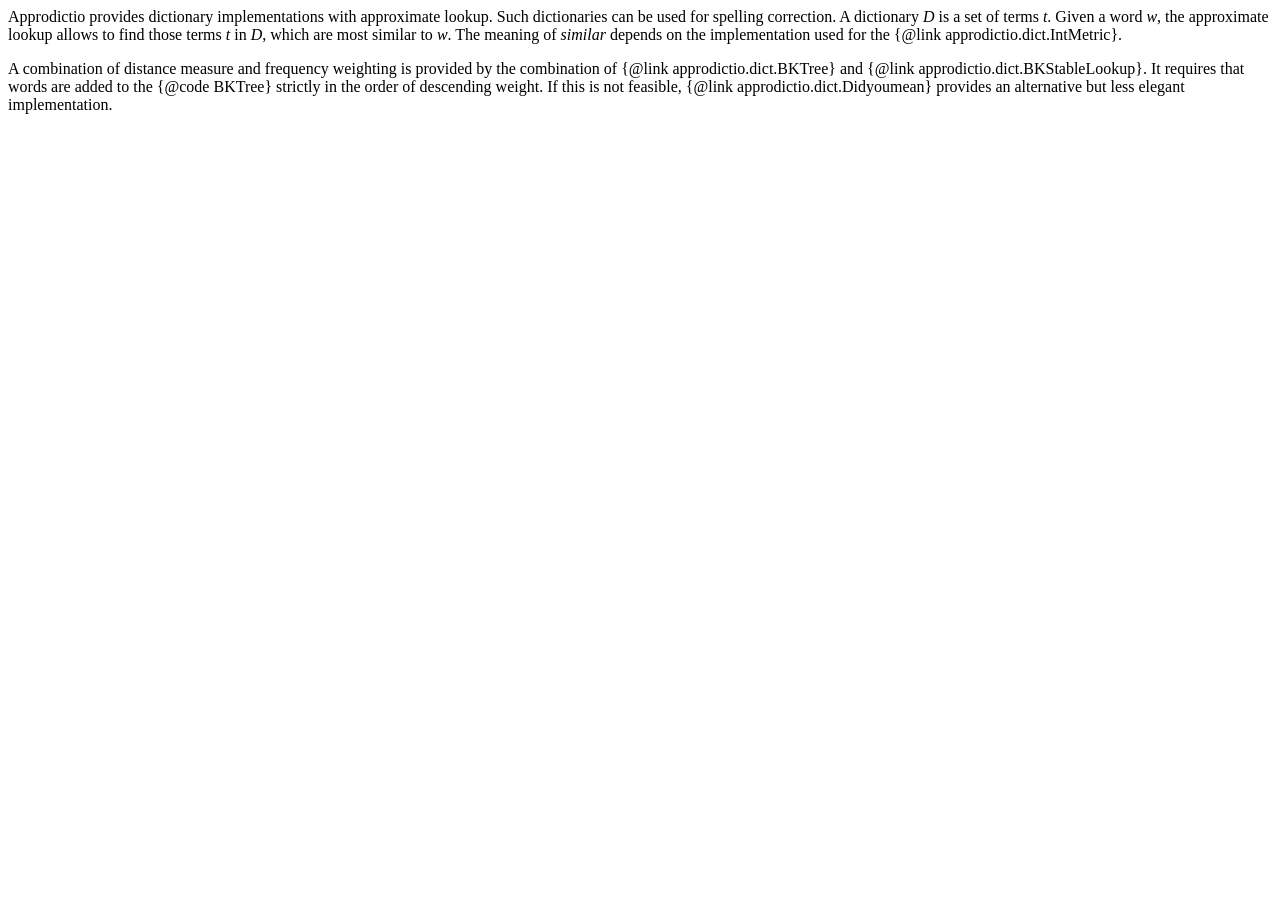
<file: trunk/src/java/overview.html>
<body>


  <p>Approdictio provides dictionary implementations with approximate
  lookup. Such dictionaries can be used for spelling
  correction. A dictionary <em>D</em> is a set of
  terms <em>t</em>. Given a word <em>w</em>, the
  approximate lookup allows to find those terms <em>t</em> in <em>D</em>,
  which are most similar to <em>w</em>. The meaning of
  <em>similar</em> depends on the implementation used for the {@link
  approdictio.dict.IntMetric}.</p>

    <p>A combination of distance measure and frequency weighting is provided
    by the combination of {@link approdictio.dict.BKTree} and
    {@link approdictio.dict.BKStableLookup}. 
    It requires that words are added to the {@code BKTree} strictly in the
    order of descending weight. If this is not feasible, 
    {@link approdictio.dict.Didyoumean} provides an alternative but less
    elegant implementation.</p>
</body>
</file>
